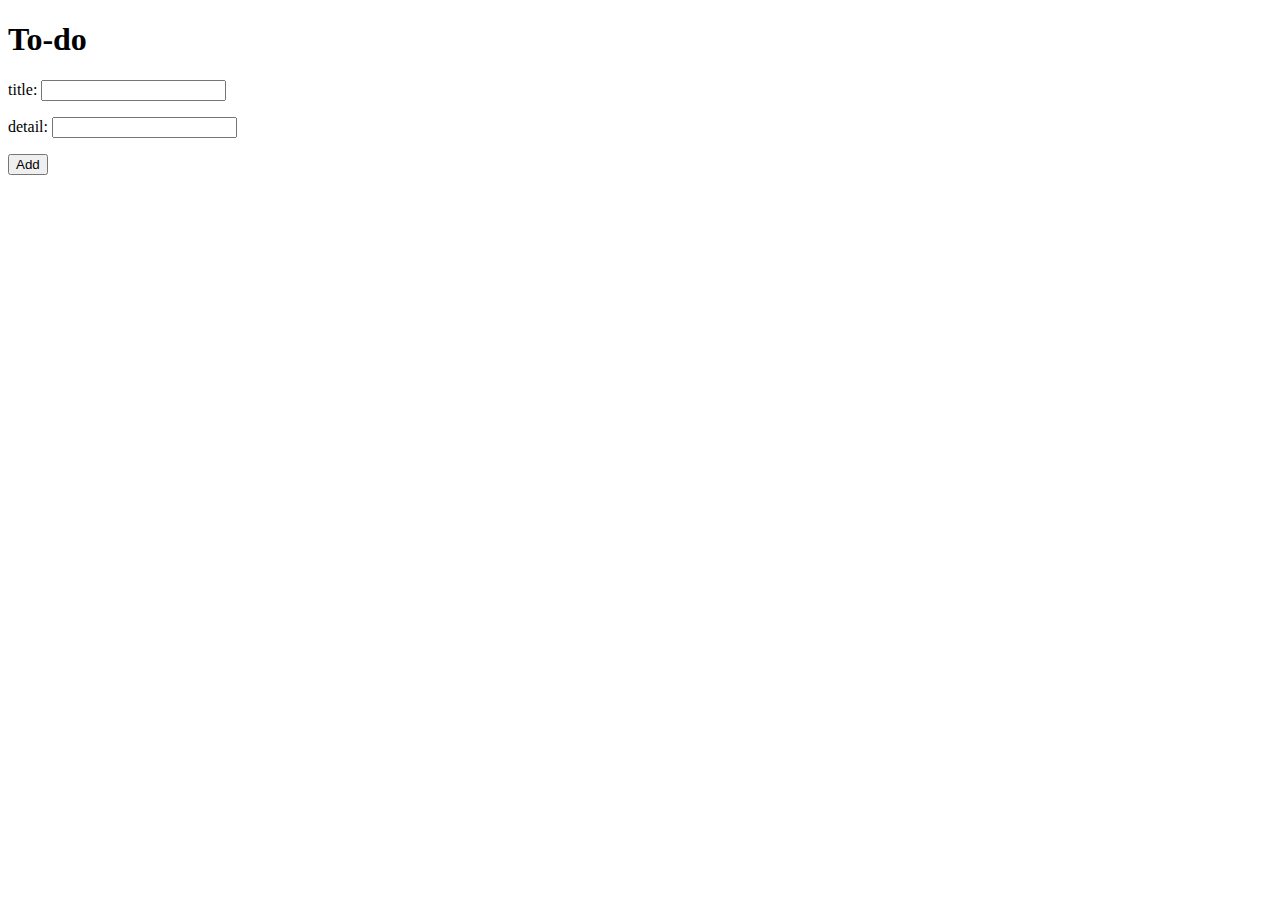
<file: demo6/target/classes/templates/addTodo.html>
<!DOCTYPE html>
<html xmlns:th="http://www.thymeleaf.org">
<head>
  <meta charset="UTF-8"/>
  <title>Loda To-do</title>
  <meta http-equiv="Content-Type"content="text/html; charset=UTF-8"/>

  <!--css-->
  <link th:href="@{/css/bootstrap.css}"rel="stylesheet"/>
  <link th:href="@{/css/main.css}"rel="stylesheet"/>

  <!--js-->
  <script th:src="@{/js/bootstrap.js}"></script>

</head>
<body>
<h1>To-do</h1>

<form th:action="@{/addTodo}"th:object="${todo}"method="post">
<p>title: <input type="text"th:field="*{title}"/></p>
<p>detail: <input type="text"th:field="*{detail}"/></p>
<p><button type="submit"class="btn btn-success">Add</button></p>
</form>
</body>

</html>
</file>
